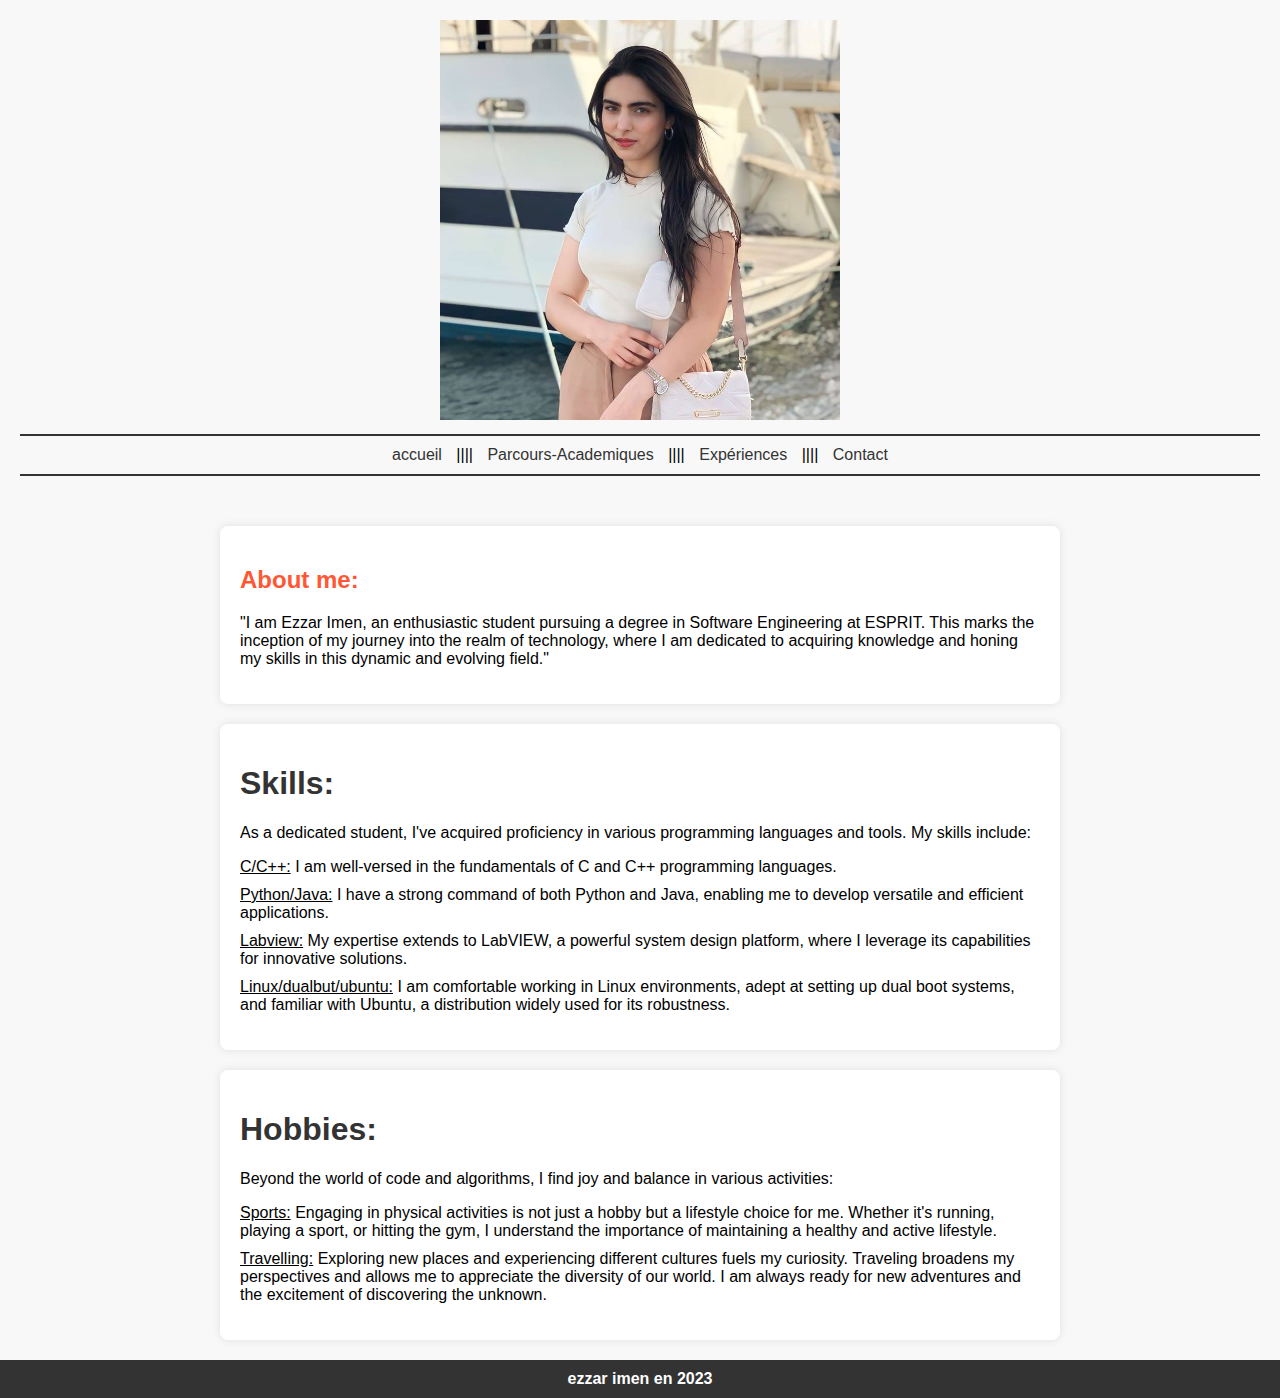
<file: index.html>
<!DOCTYPE html>
<html lang="en">
<head>
    <meta charset="UTF-8">
    <meta name="viewport" content="width=device-width, initial-scale=1.0">
    <title>Mon Portfolio</title>
    <style>
        body {
            font-family: Arial, sans-serif;
            margin: 0;
            padding: 0;
            background-color: #f8f8f8;
        }

        header {
            text-align: center;
            padding: 20px;
        }

        nav a {
            text-decoration: none;
            color: #333;
            margin: 0 10px;
        }

        section {
            max-width: 800px;
            margin: 20px auto;
            padding: 20px;
            background-color: #fff;
            border-radius: 8px;
            box-shadow: 0 0 10px rgba(0, 0, 0, 0.1);
        }

        hr {
            margin-top: 10px;
            margin-bottom: 10px;
            border: 1px solid #333;
        }

        h2.AboutMeTitle,
        h1#style_blue {
            color: #333;
        }

        ul {
            list-style-type: none;
            padding: 0;
        }

        li {
            margin-bottom: 10px;
        }

        footer {
            text-align: center;
            margin-top: 20px;
            padding: 10px;
            background-color: #333;
            color: #fff;
        }

        /* Styles supplémentaires pour les titres colorés */
        h2.color-title {
            color: #FF5733; /* Orange */
        }

        h1.color-title {
            color: #3366CC; /* Bleu */
        }
    </style>
    <script>
        window.onload = function() {
            alert("Bienvenue sur mon portfolio !");
        };
    </script>
</head>
<body>
    <header>
        <center>
            <img src="imen.jpg" width="400" height="400" alt="Photo de Imen">
        </center>
        <hr>
        <nav>
            <a href="index.html">accueil</a> ||||
            <a href="parcours-Academiques.html">Parcours-Academiques</a>  ||||
            <a href="experiences.html">Expériences</a> ||||
            <a href="contact.html">Contact</a> 
        </nav>
        <hr>
    </header>
    <section id="About me" class="About me">
        <h2 class="About me title color-title">About me:</h2>
        <p>"I am Ezzar Imen, an enthusiastic student pursuing a degree in Software Engineering at ESPRIT. This marks the inception of my journey into the realm of technology, where I am dedicated to acquiring knowledge and honing my skills in this dynamic and evolving field."</p>
    </section>
    <section id="skills" class="skills">
        <h1 id="style_blue" class="color-title">Skills:</h1>
        <p>As a dedicated student, I've acquired proficiency in various programming languages and tools. My skills include:</p>
        <ul>
            <li><u>C/C++:</u> I am well-versed in the fundamentals of C and C++ programming languages.</li>
            <li><u>Python/Java:</u> I have a strong command of both Python and Java, enabling me to develop versatile and efficient applications.</li>
            <li><u>Labview:</u> My expertise extends to LabVIEW, a powerful system design platform, where I leverage its capabilities for innovative solutions.</li>
            <li><u>Linux/dualbut/ubuntu:</u> I am comfortable working in Linux environments, adept at setting up dual boot systems, and familiar with Ubuntu, a distribution widely used for its robustness.</li>
        </ul>
    </section>
    <section id="Hobbies" class="Hobbies">
        <h1 id="style_blue" class="color-title">Hobbies:</h1>
        <p>Beyond the world of code and algorithms, I find joy and balance in various activities:</p>
        <ul>
            <li><u>Sports:</u> Engaging in physical activities is not just a hobby but a lifestyle choice for me. Whether it's running, playing a sport, or hitting the gym, I understand the importance of maintaining a healthy and active lifestyle.</li>
            <li><u>Travelling:</u> Exploring new places and experiencing different cultures fuels my curiosity. Traveling broadens my perspectives and allows me to appreciate the diversity of our world. I am always ready for new adventures and the excitement of discovering the unknown.</li>
        </ul>
    </section>
    <footer><b> ezzar imen en 2023</b></footer>
</body>
</html>
</file>
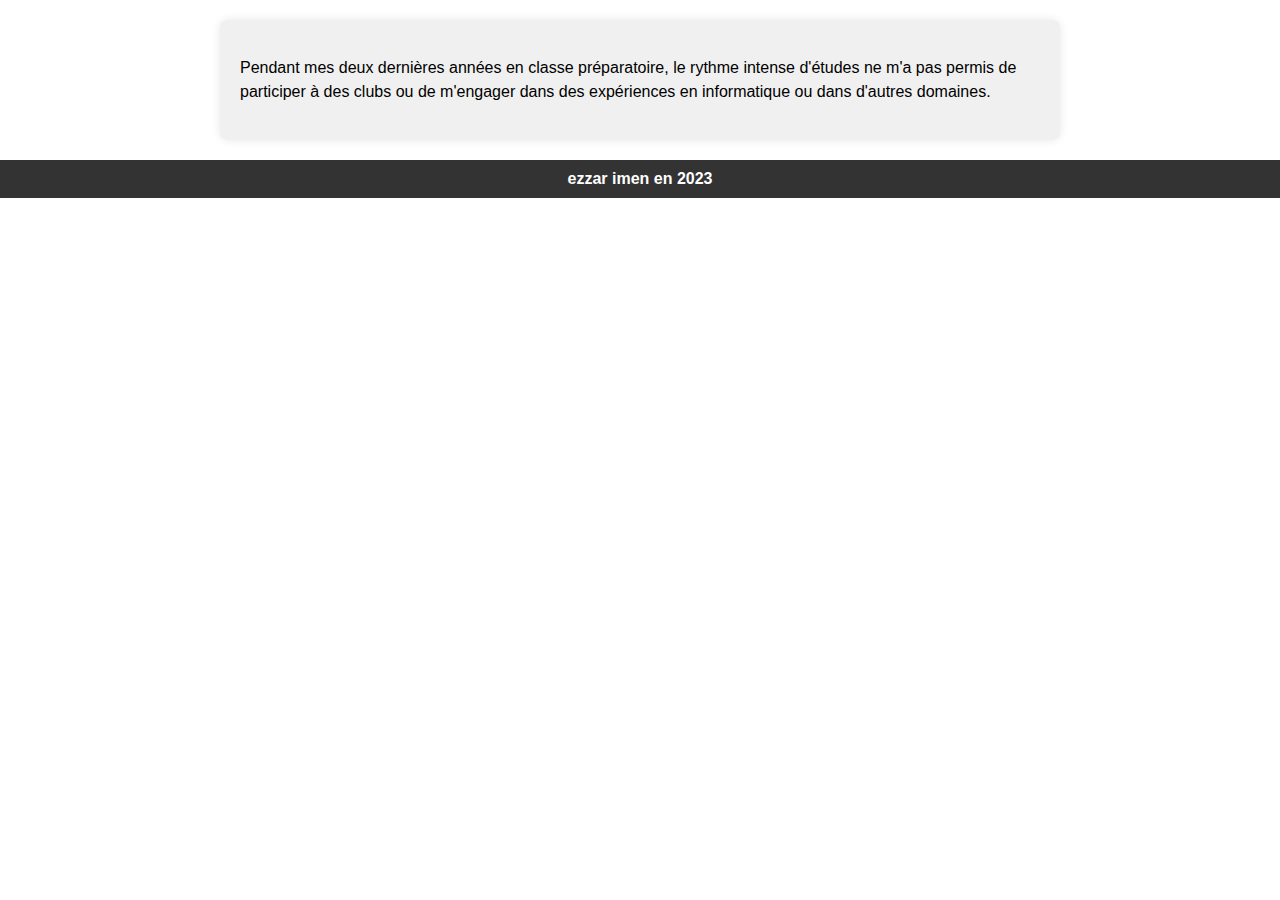
<file: experiences.html>
<html>
<head>
    <meta charset="UTF-8">
    <meta name="viewport" content="width=device-width, initial-scale=1.0">
    <title>Expériences</title>
    
    <style>
        body {
            font-family: Arial, sans-serif;
            margin: 0;
            padding: 0;
        }

        section {
            max-width: 800px;
            margin: 20px auto;
            padding: 20px;
            background-color: #f0f0f0;
            border-radius: 8px;
            box-shadow: 0 0 10px rgba(0, 0, 0, 0.1);
        }

        footer {
            text-align: center;
            margin-top: 20px;
            padding: 10px;
            background-color: #333;
            color: #fff;
        }

        
        p {
            line-height: 1.5;
        }
    </style>
	
	
	<script>
        window.onload = function() {
            alert("Bienvenue sur la page d'expériences !");
        };
        document.addEventListener("DOMContentLoaded", function() {
            var section = document.getElementById("Professional_exp");
            var paragraph = section.querySelector("p");

            section.addEventListener("mouseover", function() {
                paragraph.style.color = "blue";
            });

            section.addEventListener("mouseout", function() {
                paragraph.style.color = ""; // Réinitialise la couleur
            });
        });
   
    </script>
	
	
</head>
<body>
    <section id="Professional_exp" class="Professional_exp">
        <p>
            Pendant mes deux dernières années en classe préparatoire, le rythme intense d'études ne m'a pas permis de participer à des clubs ou de m'engager dans des expériences en informatique ou dans d'autres domaines.
        </p> 
    </section>

    <footer><b>ezzar imen en 2023</b></footer>
</body>
</html>
</file>
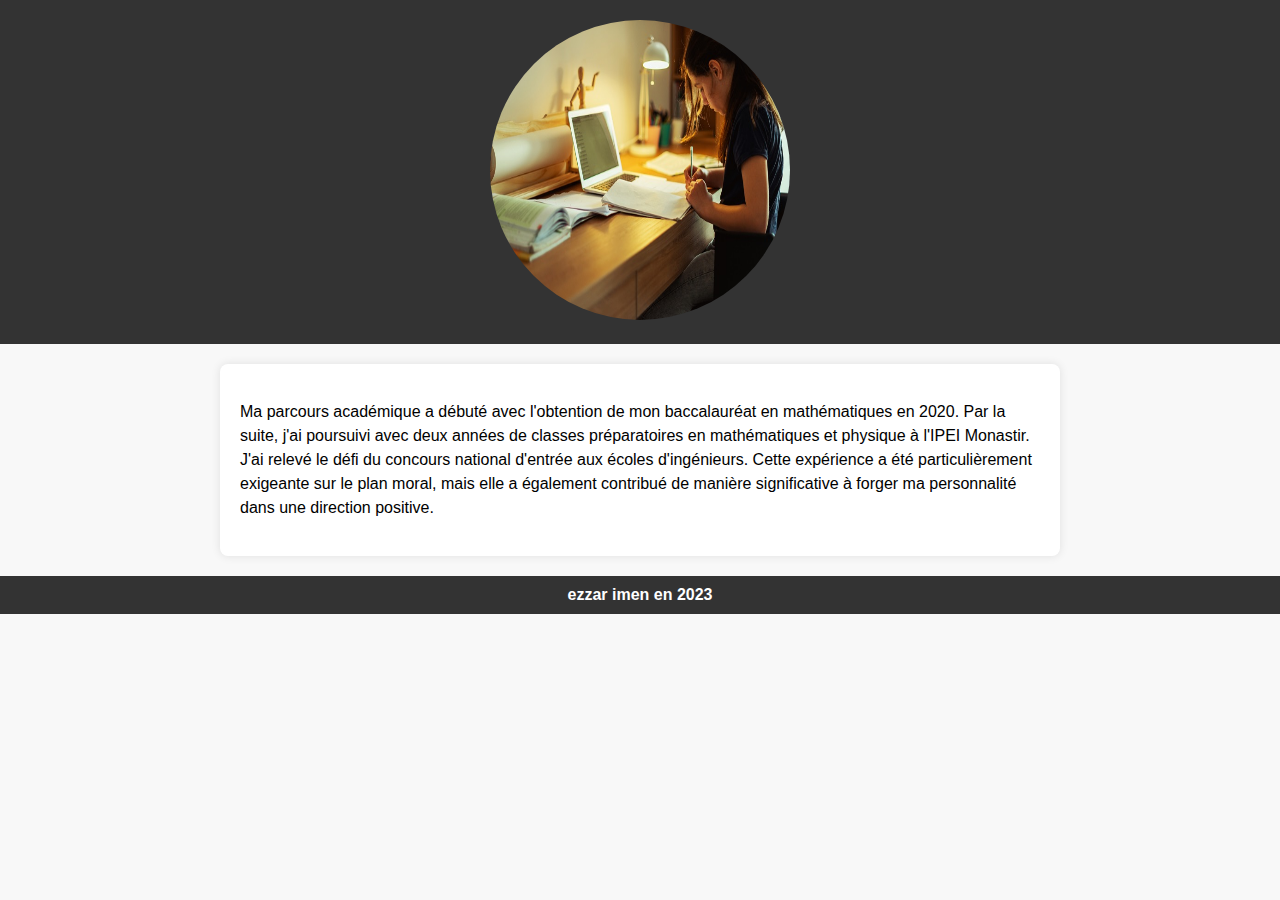
<file: parcours-Academiques.html>
<!DOCTYPE html>
<html lang="en">
<head>
    <meta charset="UTF-8">
    <meta name="viewport" content="width=device-width, initial-scale=1.0">
    <title>Parcours-Academiques</title>

    <style>
        body {
            font-family: Arial, sans-serif;
            margin: 0;
            padding: 0;
            background-color: #f8f8f8;
        }

        header {
            text-align: center;
            padding: 20px;
            background-color: #333;
            color: #fff;
        }

        img {
            border-radius: 50%;
        }

        section {
            max-width: 800px;
            margin: 20px auto;
            padding: 20px;
            background-color: #fff;
            border-radius: 8px;
            box-shadow: 0 0 10px rgba(0, 0, 0, 0.1);
            transition: background-color 0.3s ease; 
        }

        section:hover {
            background-color: #f0f0f0; 
        }

        footer {
            text-align: center;
            margin-top: 20px;
            padding: 10px;
            background-color: #333;
            color: #fff;
        }

       
        p {
            line-height: 1.5;
        }
    </style>
</head>
<body>
    <header>
        <center>
            <img src="mayssa.jpg" width="300" height="300" alt="Photo de Mayssa">
        </center>
    </header>

    <section id="Professional_exp" class="Professional_exp">
        <p>
            Ma parcours académique a débuté avec l'obtention de mon baccalauréat en mathématiques en 2020. Par la suite, j'ai poursuivi avec deux années de classes préparatoires en mathématiques et physique à l'IPEI Monastir. J'ai relevé le défi du concours national d'entrée aux écoles d'ingénieurs. Cette expérience a été particulièrement exigeante sur le plan moral, mais elle a également contribué de manière significative à forger ma personnalité dans une direction positive.
        </p>
    </section>

    <footer><b>ezzar imen en 2023</b></footer>
</body>
</html>
</file>
